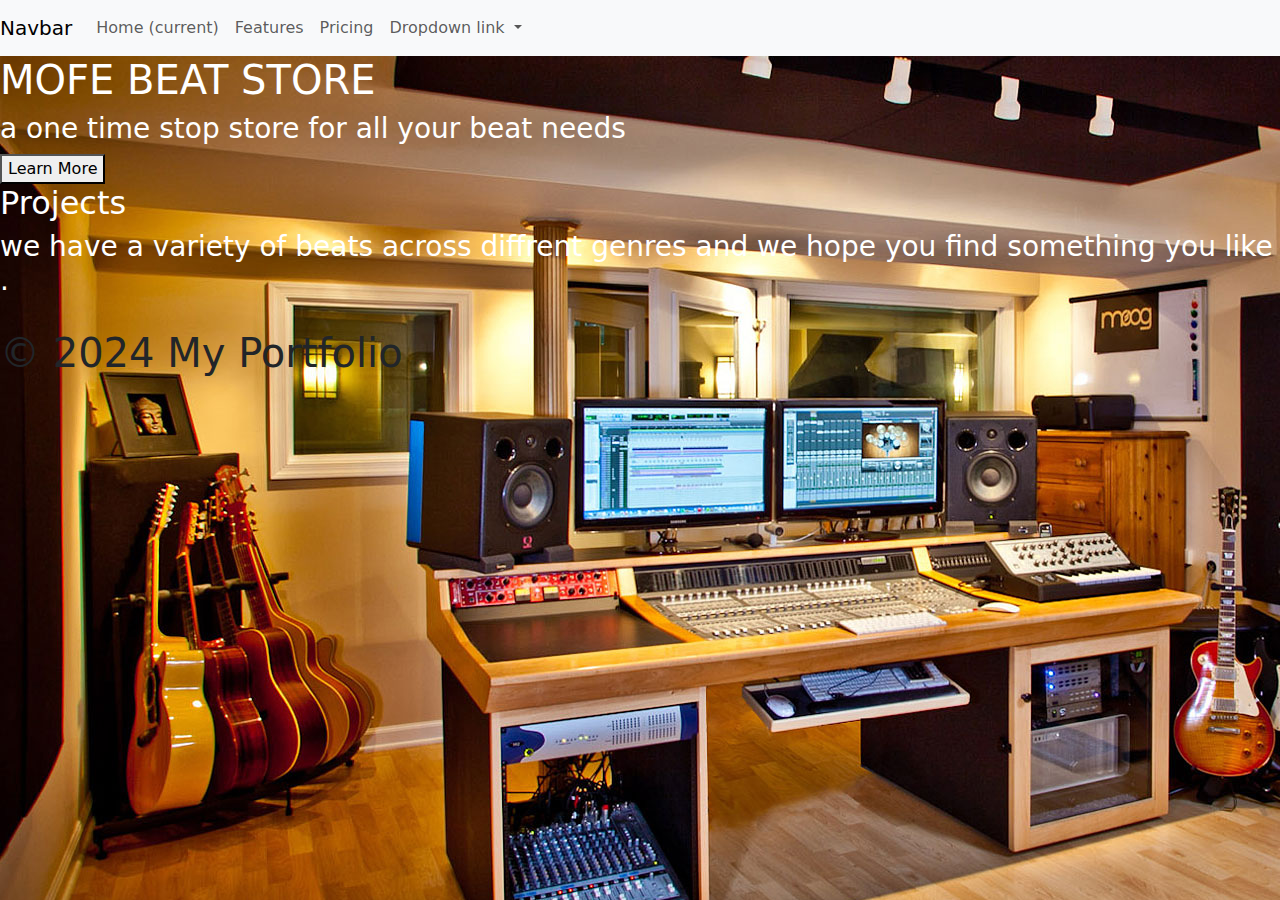
<file: index.html>
<!DOCTYPE html>
<html lang="en">
<head>
    <meta charset="UTF-8">
    <meta name="viewport" content="width=device-width, initial-scale=1.0">
    <title>Welcome to My Website</title>
    <link rel="stylesheet" href="style.css"> 
    <link href="https://cdn.jsdelivr.net/npm/bootstrap@5.3.3/dist/css/bootstrap.min.css" rel="stylesheet" integrity="sha384-QWTKZyjpPEjISv5WaRU9OFeRpok6YctnYmDr5pNlyT2bRjXh0JMhjY6hW+ALEwIH" crossorigin="anonymous">
</head>
<body>



    <nav class="navbar navbar-expand-lg navbar-light bg-light">
        <a class="navbar-brand" href="#">Navbar</a>
        <button class="navbar-toggler" type="button" data-toggle="collapse" data-target="#navbarNavDropdown" aria-controls="navbarNavDropdown" aria-expanded="true" aria-label="Toggle navigation">
          <span class="navbar-toggler-icon"></span>
        </button>
        <div class="collapse navbar-collapse" id="navbarNavDropdown">
          <ul class="navbar-nav">
            <li class="nav-item active">
              <a class="nav-link" href="#">Home <span class="sr-only">(current)</span></a>                            
            </li>
            <li class="nav-item">
              <a class="nav-link" href="#">Features</a>
            </li>
            <li class="nav-item">
              <a class="nav-link" href="#">Pricing</a>
            </li>
            <li class="nav-item dropdown">
              <a class="nav-link dropdown-toggle" href="#" id="navbarDropdownMenuLink" data-toggle="dropdown" aria-haspopup="true" aria-expanded="true">
                Dropdown link
              </a>
              <div class="dropdown-menu" aria-labelledby="navbarDropdownMenuLink">
                <a class="dropdown-item" href="#">Action</a>
                <a class="dropdown-item" href="#">Another action</a>
                <a class="dropdown-item" href="#">someelse here</a>
              </div>
            </li>
          </ul>
        </div>
      </nav>

    <main>
        <div class="intro">
            <h1>MOFE BEAT STORE </h1>
            <h3>a one time stop store for all your beat needs </h3>
            <button>Learn More</button>
        </div>

        <div class="achievements">
            <div class="work">
                <i class="fas fa-atom"></i>
                <h2 class="work-heading">Projects</h2>
                <h3 class="work-text"> we have a variety of beats across diffrent genres and we hope you find something you like .</h3>
            </div>
        </div>
    </main>
        <br>
    <footer>
        <h1>© 2024 My Portfolio</h1>
        
    </footer>
</body>
</html>
</file>
<file: style.css>
body{
    background-image: url("R.jpeg");

}

main h1{
    font-weight: normal;
    color: rgb(255, 255, 255);
}

main h2{
    font-weight: normal;
    color: rgb(255, 255, 255);
}
main h3{
    font-weight: normal;
    color: rgb(255, 255, 255);
}
.header {
   

    text-align: center;
    padding: 20px;
}


.topnav {
    overflow: hidden;
    background-color: #333;
}

.topnav a {
    float: left;
    display: block;
    color: #f2f2f2;
    text-align: center;
    padding: 14px 16px;
    text-decoration: none;
}


/* Responsive Layout */
@media screen and (max-width: 600px) {
    .column {
        width: 100%;
    }
}

div .achievement ,h1{
    color: #f2f2f2;

}
</file>
